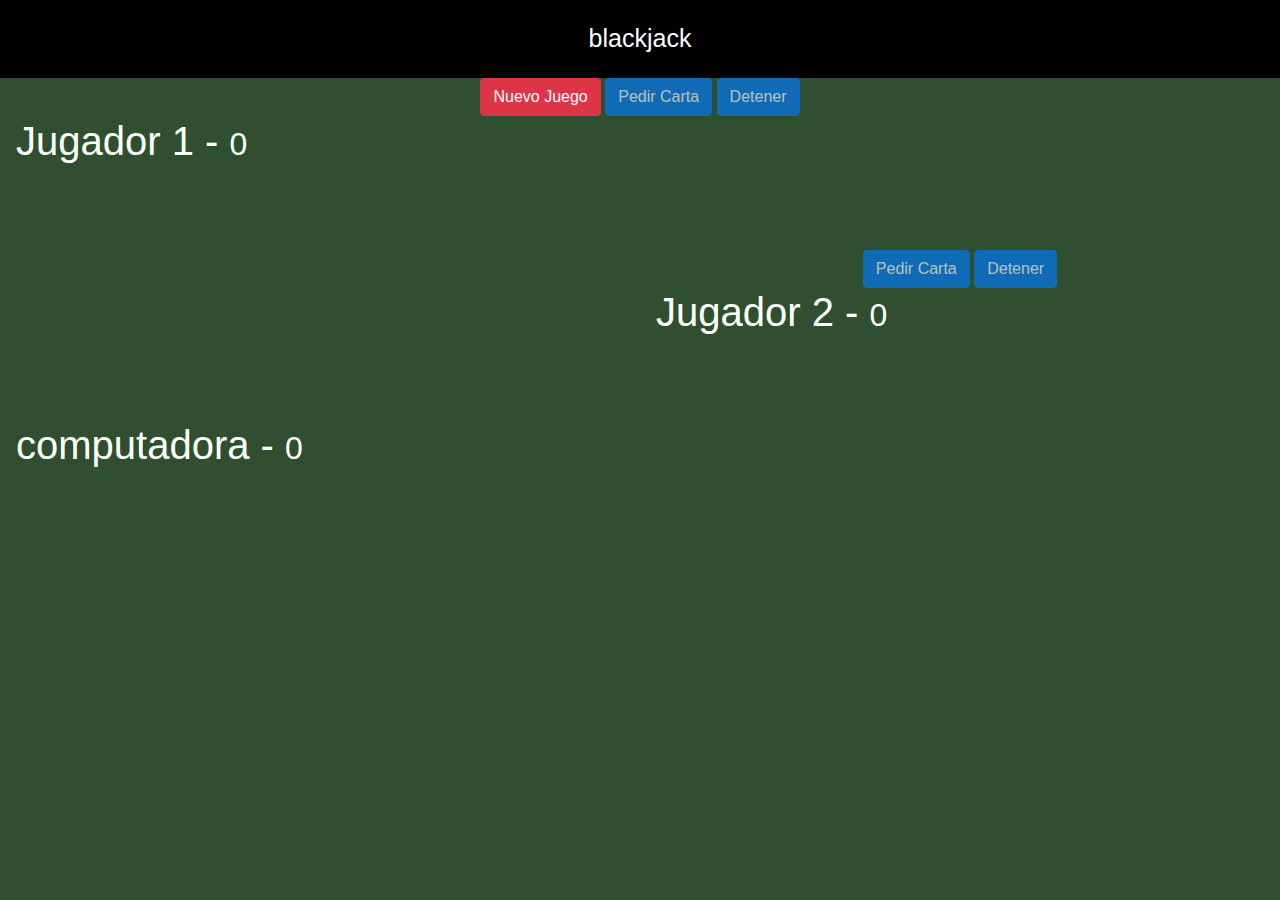
<file: 02-blackjack/index.html>
<!DOCTYPE html>
<html lang="en">
<head>
    <meta charset="UTF-8">
    <meta http-equiv="X-UA-Compatible" content="IE=edge">
    <meta name="viewport" content="width=device-width, initial-scale=1.0">
    <title>blackjack</title>
    <link rel="stylesheet" href="https://cdn.jsdelivr.net/npm/bootstrap@4.4.1/dist/css/bootstrap.min.css" integrity="sha384-Vkoo8x4CGsO3+Hhxv8T/Q5PaXtkKtu6ug5TOeNV6gBiFeWPGFN9MuhOf23Q9Ifjh" crossorigin="anonymous">
  <link rel="stylesheet" href="cartas/styles.css">

</head>
<body>

   <header class="titulo">
    blackjack
   </header>

   <div class="row" mt-2>
         <div id="divBotones" class ="col text-center">
          
            <button id="btnNuevo" class="btn btn-danger">Nuevo Juego</button>
            <button id="btnPedir" disabled="disabled" class="btn btn-primary">Pedir Carta</button>
            <button id="btnDetener" disabled="disabled" class="btn btn-primary">Detener</button>

            
         </div>
   </div>

   <table border="0" width="100%">
      <tr>
         <td width="50%">
            <div class="row container">

               <div class="col">
               <h1>Jugador 1 - <small>0</small></h1>
               <div id="jugador-cartas" class="divCartas">
                 
               </div>
               
               </div>
                  </div>
               
               
               <div class="row container mt-2">
               
               <div class="col">
               
               <h1>computadora - <small>0</small></h1>
               <div id="computadora-cartas" class="divCartas">
               
               </div>
               
               </div>
               </div>
         </td>
         <td width="50%">
            <div class="row" mt-2>
               <div id="divBotones" class ="col text-center">
                
                  
                  <button id="btnPedir2" disabled="disabled" class="btn btn-primary">Pedir Carta</button>
                  <button id="btnDetener2" disabled="di" class="btn btn-primary">Detener</button>
            
                  
               </div>
            </div>
            
            <div class="row container">
            
               <div class="col">
               <h1>Jugador 2 - <small>0</small></h1>
               <div id="jugador-cartas" class="divCartas">
                 
               </div>
               
               </div>
                  </div>
         </td>
      </tr>
   </table>



   
   
   


   <script src="cartas/js/underscore-min.js"></script>
    <script src="cartas/js/juego.js"></script>
    <script>
      
      //inicializarJuego();
      console.log( miModulo );
  document.querySelector('#btnNuevo').addEventListener('click', () => {
   miModulo.nuevoJuego();
  });

    </script>

    

</body>
</html>
</file>
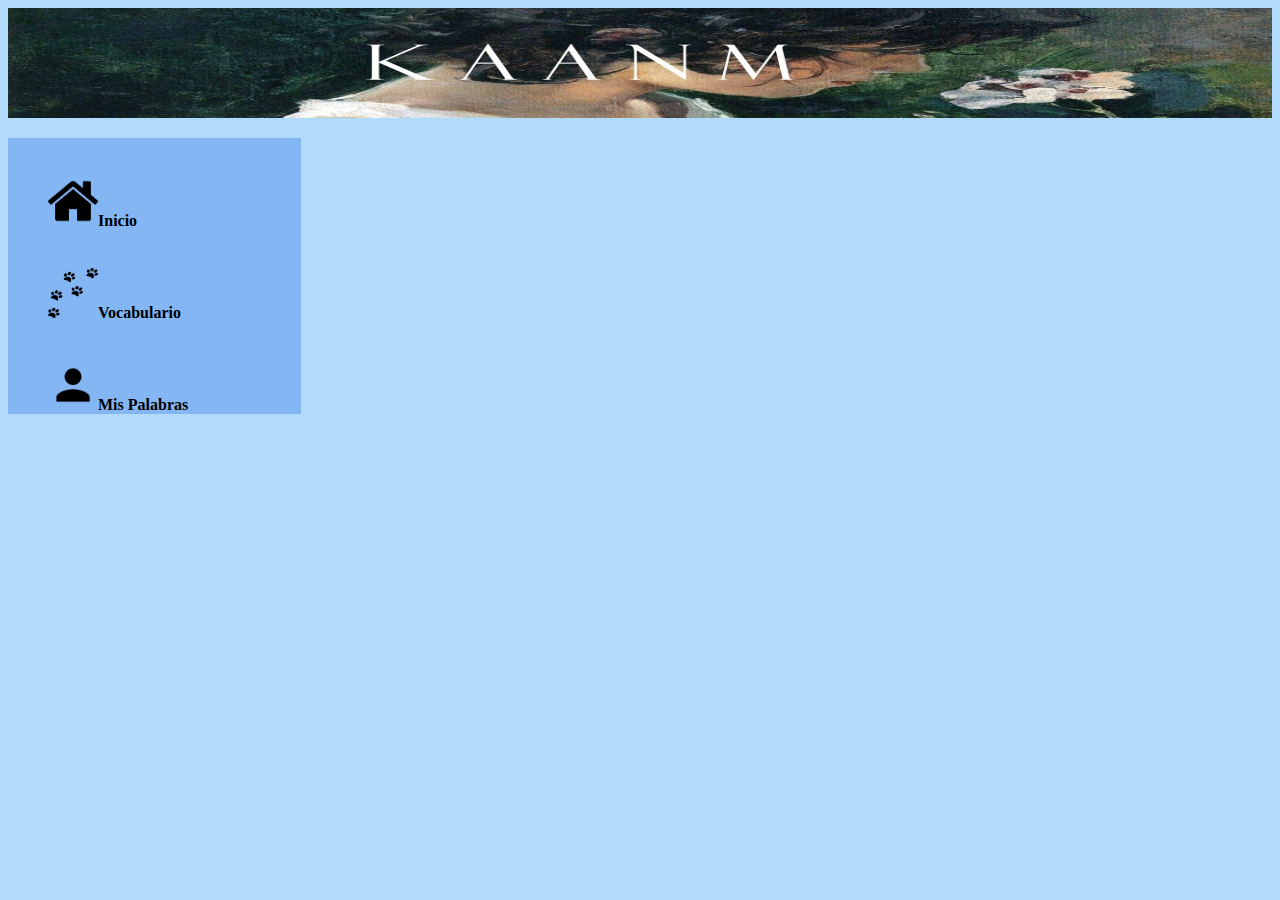
<file: proyectoMZunne-YS/index.html>
<!DOCTYPE html>
<html lang="en">
<head>
    <title>Pagina de Maya</title>
    <link rel="stylesheet" href="estilos.css">
</head>
<body>
    <div class="logo"><img src="imagenes/log.jpeg" alt="logo"></div>
    <div>
        <ul>
            <li><img src="imagenes/inicioImg.png" alt="f">Inicio</li>
            <li><img src="imagenes/vocabularioImg.png" alt="f">Vocabulario</li>
            <li><img src="imagenes/mispalabrasImg.png" alt="f">Mis Palabras</li>
        </ul>
    </div>
</body>
</html>
</file>
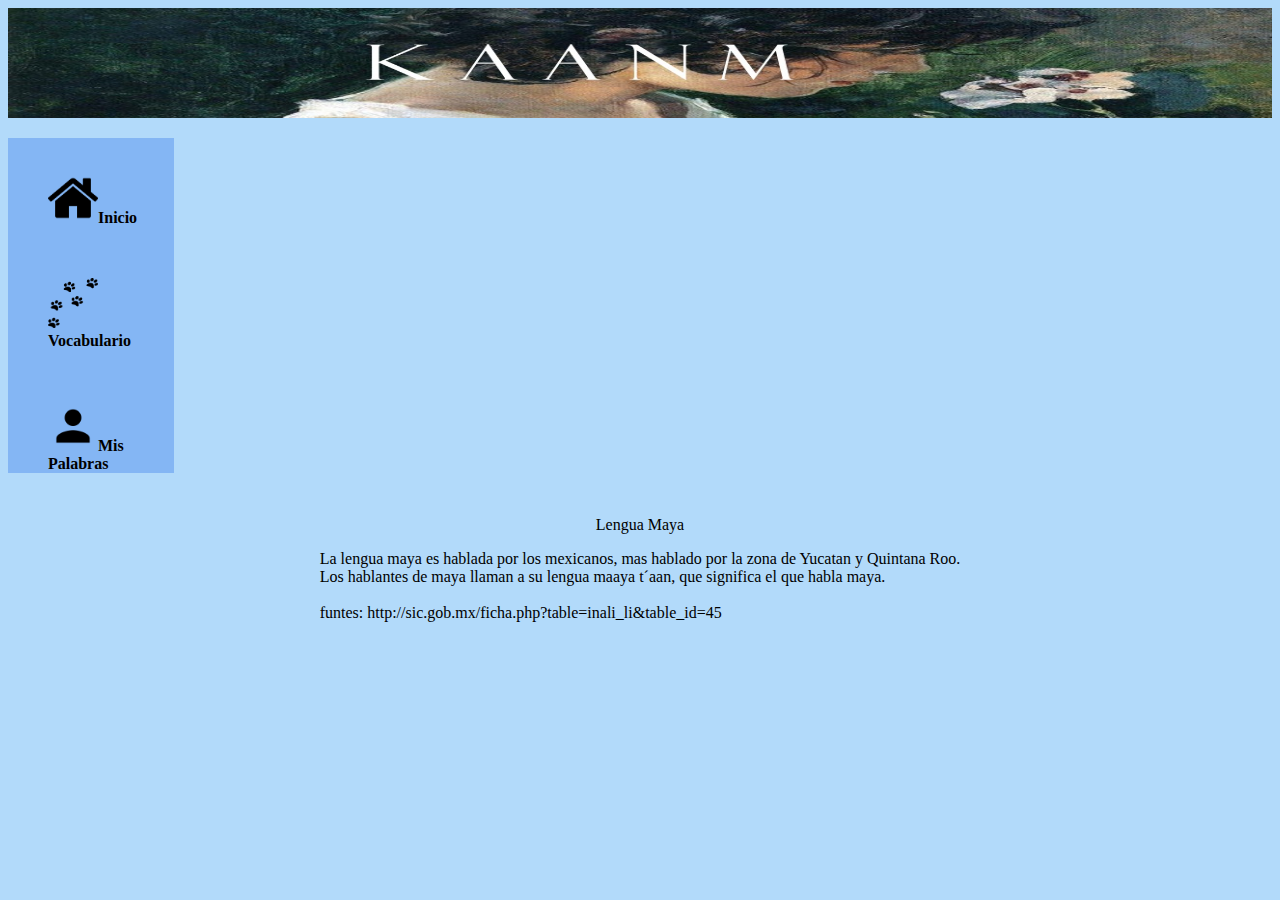
<file: funciones/proyectoMZunne-YS/index.html>
<!DOCTYPE html>
<html lang="en">
<head>
    <title>Pagina de Maya</title>
    <link rel="stylesheet" href="estilos.css">
    <script src="./script.js" defer></script>
</head>
<body>
  
    <div class="logo"><img src="imagenes/log.jpeg" alt="logo"></div>
    <div>
        <ul>
            <li><p data-target="#inicio"><img src="imagenes/inicioImg.png" alt="f">Inicio</p></li>
            <li><p data-target="#vocabulario"><img src="imagenes/vocabularioImg.png" alt="f">Vocabulario</p></li>
            <li><p data-target="#palabras"><img src="imagenes/mispalabrasImg.png" alt="f">Mis Palabras</p></li>
            
        </ul>
    </div>



    <table border="0" bordercolor="black" cellspacing="10" collspacing="10" align="center">
        <tr>
            <td>
       
    <div class="content">
        <div data-content id="inicio" class="active">
            <p align="center">Lengua Maya</p>
            La lengua maya es hablada por los mexicanos, mas hablado por la zona de Yucatan y Quintana Roo.
           <br> Los hablantes de maya llaman a su lengua maaya t&acute;aan, que significa el que habla maya.     
            <br>
            <br>
            funtes: http://sic.gob.mx/ficha.php?table=inali_li&table_id=45
    

        </div>

         <div data-content id="vocabulario">

            
            <table border="0" bordercolor="black" cellspacing="10" collspacing="10" align="center">
        
                <tr>
        
                    <td>
        
                        <p data-target="#animales">Animales</p>
        
                    </td>
       
                    <td>
       
            <p data-target="#numero">N&uacute;meros</p>
       
           </td>

        <td>
        <p data-target="#colores">Colores</p>
        </td>
        

         </td>
       
        </tr>
     
        </table>

         </div>

         <div data-content id="palabras">
            Mis palabras
         </div>

         <div data-content id="animales">
            <table border="0" bordercolor="black" cellspacing="10" collspacing="10" align="center">
        
                <tr>
        
                    <td>
        
                        <p data-target="#animales">Animales</p>
        
                    </td>
       
                    <td>
       
            <p data-target="#numero">N&uacute;meros</p>
                       
           </td>

        <td>
        <p data-target="#colores">Colores</p>
        </td>
        

         </td>
       
        </tr>
     
        </table>

            miss-gatos
         </div>

         <div data-content id="numero">

            <table border="0" bordercolor="black" cellspacing="10" collspacing="10" align="center">
        
                <tr>
        
                    <td>
        
                        <p data-target="#animales">Animales</p>
        
                    </td>
       
                    <td>
       
            <p data-target="#numero">N&uacute;meros</p>
       
           </td>

        <td>
        <p data-target="#colores">Colores</p>
        </td>
        

         </td>
       
        </tr>
     
        </table>

        uno dos tres
  
    </div>

    <div data-content id="colores">

        <table border="0" bordercolor="black" cellspacing="10" collspacing="10" align="center">
        
            <tr>
    
                <td>
    
                    <p data-target="#animales">Animales</p>
    
                </td>
   
                <td>
   
        <p data-target="#numero">N&uacute;meros</p>
   
       </td>

    <td>
    <p data-target="#colores">Colores</p>
    </td>
    

     </td>
   
    </tr>
 
    </table>

    morado negro azul verde

    </div>

    </div>

    
</td>
  </tr> 
</table> 




</body>
</html>
</file>
<file: 02-blackjack/cartas/styles.css>
html, body{
    margin: 0px;
    background-color: #2f4f30;
    color: white;
}

.titulo{
    text-align: center;
    background-color: black;
    color: white;
    padding: 20px;
    font-size: 25px;
}

.cartas{
    position: relative;
    width: 150px;
    left: 100px;
    margin-left: -75px; ;
}

#computadora-cartas, #jugador-cartas{
    height: 240px;
}
</file>
<file: proyectoMZunne-YS/estilos.css>
body{
    background-color: #b2dafa;
}
img{
	width: 100%;
	height: 110px;
}
div ul{
	background-color: #84b6f4;
	width: 20%;
	height: 100%;
}
ul li:hover{
	background-color: #5086c1;
}
li img{
	width: 50px;
	height: 50px;
}
li{
	color: black;
	list-style-type: none;
    text-align: left;
	padding-top: 15%;
	font-weight: bold;
}
li:hover{
	font-size: 20px;
	color: white;
	font-weight: bold;
}
</file>
<file: funciones/proyectoMZunne-YS/estilos.css>
body{
    background-color: #b2dafa;
	font-family: Jade Smile;
}
img{
	width: 100%;
	height: 110px;
}
div ul{
	background-color: #84b6f4;
	width: 10%;
	height: 60%;
}
ul li:hover{
	background-color: #5086c1;
}
li img{
	width: 50px;
	height: 50px;
}
li{
	color: black;
	list-style-type: none;
    text-align: left;
	padding-top: 15%;
	font-weight: bold;
}
li:hover{
	font-size: 20px;
	color: white;
	font-weight: bold;
}

[data-content]{
    display: none;
}
    
.active[data-content]{
    display: block;
}
</file>
